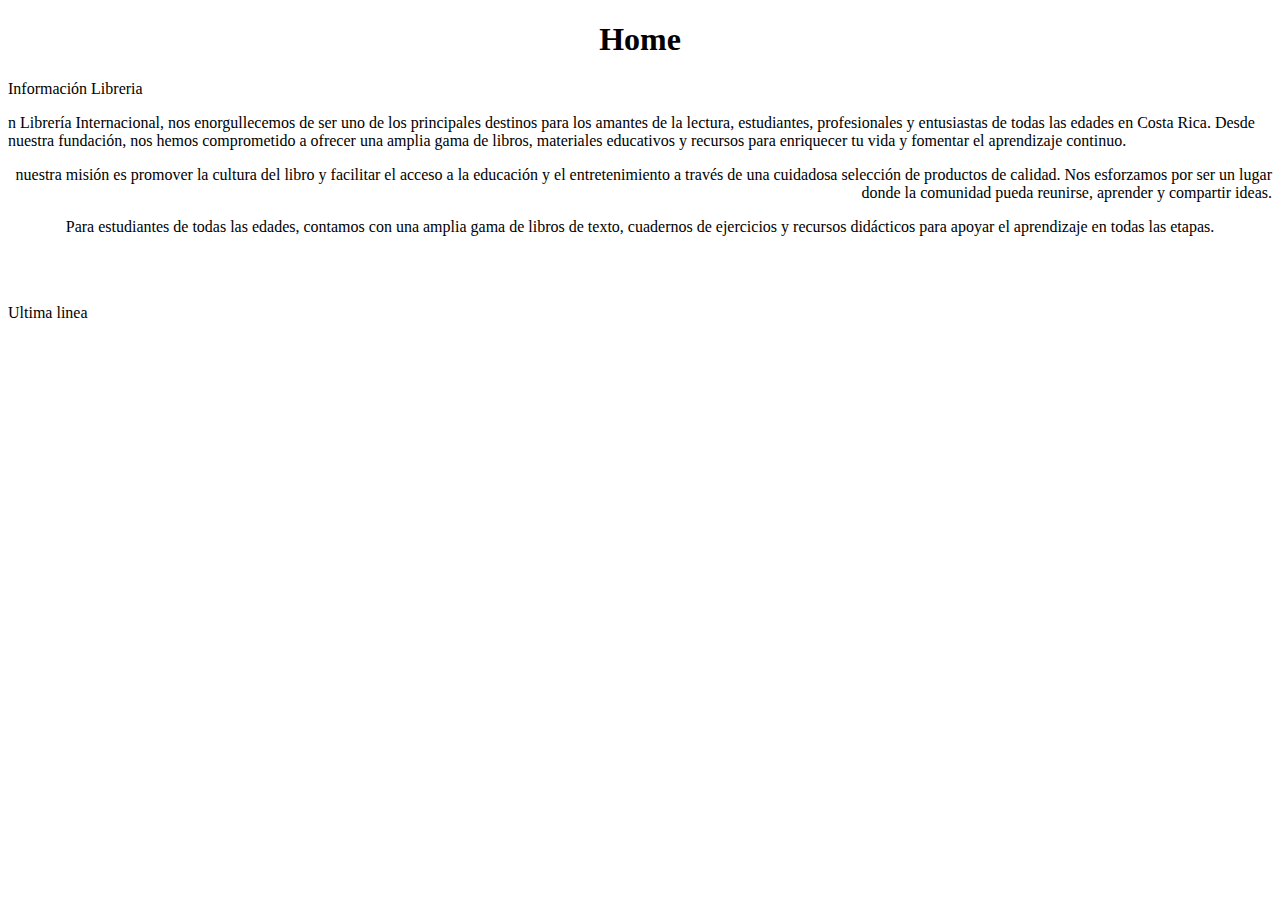
<file: EjercicioPractico1/src/main/resources/static/ejemplo1.html>
<!DOCTYPE html>

<html>
    <head>
        <title>Tienda en linea</title>
        <meta charset="UTF-8">
        <meta name="viewport" content="width=device-width, initial-scale=l.0">
    </head>
    <body>
        <div>
            <h1 style="text-align:center">Home</h1>
            <p>Información Libreria</p>
        </div>
        <p style="text-align:left">n Librería Internacional, nos enorgullecemos de ser uno de los principales destinos para los amantes de la lectura, estudiantes, profesionales y entusiastas de todas las edades en Costa Rica. Desde nuestra fundación, nos hemos comprometido a ofrecer una amplia gama de libros, materiales educativos y recursos para enriquecer tu vida y fomentar el aprendizaje continuo.</p>
        <p style="text-align:right">nuestra misión es promover la cultura del libro y facilitar el acceso a la educación y el entretenimiento a través de una cuidadosa selección de productos de calidad. Nos esforzamos por ser un lugar donde la comunidad pueda reunirse, aprender y compartir ideas.</p>
        <p style="text-align:center"> Para estudiantes de todas las edades, contamos con una amplia gama de libros de texto, cuadernos de ejercicios y recursos didácticos para apoyar el aprendizaje en todas las etapas.</p>
        
        <br>
        <br>
        <p>Ultima linea</p>
    </body>
</html>
</file>
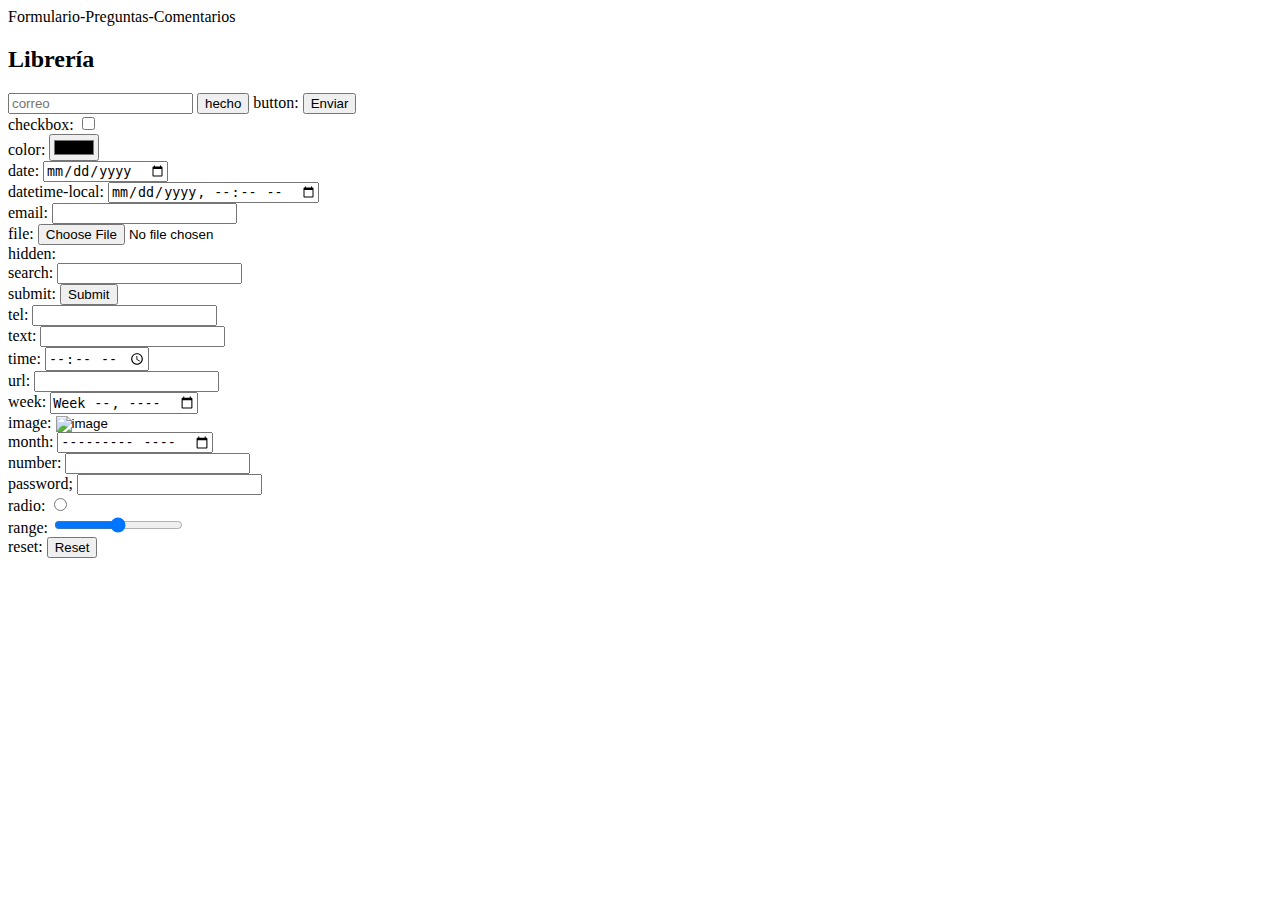
<file: EjercicioPractico1/src/main/resources/static/Formulario.html>
<!DOCTYPE html>

<html>
    <head>
        <title>Formularios</title>
        <meta charset="UTF-8">
        <meta name="viewport" content="width=device-width, initial-scale=1.0">
    </head>
    <body>
        <div>Formulario-Preguntas-Comentarios</div>
        <h2>Librería</h2>
        <form action="confirmacion.jsp">
            <input type="email" name="text" placeholder="correo">
            <input type="submit" value="hecho"  />
            <label>button: </label><input type="button" value="Enviar" id="button"><br>
            <label>checkbox: </label><input type="checkbox" name="checkbox"><br>
            <label>color: </label><input type="color" name="color"><br>
            <label>date: </label><input type="date" name="date"><br>
            <label>datetime-local: </label><input type="datetime-local" name="datetime-local"><br>
            <label>email: </label><input type="email" name="email" placeholder=""><br>
            <label>file: </label><input type="file" name="file"><br>
            <label>hidden: </label><input type="hidden" name="hidden"><br>
            <label>search: </label><input type="search" name="search" placeholder=""><br>
            <label>submit: </label><input type="submit" name="submit" ><br>
            <label>tel: </label><input type="tel" name="tel" placeholder=""><br>
            <label>text: </label><input type="text" name="text" placeholder=""><br>
            <label>time: </label><input type="time" name="time" ><br>
            <label>url: </label><input type="url" name="url" placeholder=""><br>
            <label>week: </label><input type="week" name="week"><br>
            <label>image: </label><input type="image" name="image" alt="image"><br>
            <label>month: </label><input type="month" name="month"><br>
            <label>number: </label><input type="number" name="number" placeholder=""><br>
            <label>password; </label><input type="password" name="password" placeholder=""><br>
            <label>radio: </label><input type="radio" name="radio"><br>
            <label>range: </label><input type="range" name="range" min="16" max="88"><br>
            <label>reset: </label><input type="reset" name="reset"><br>
        </form>


    </body>
</html>
</file>
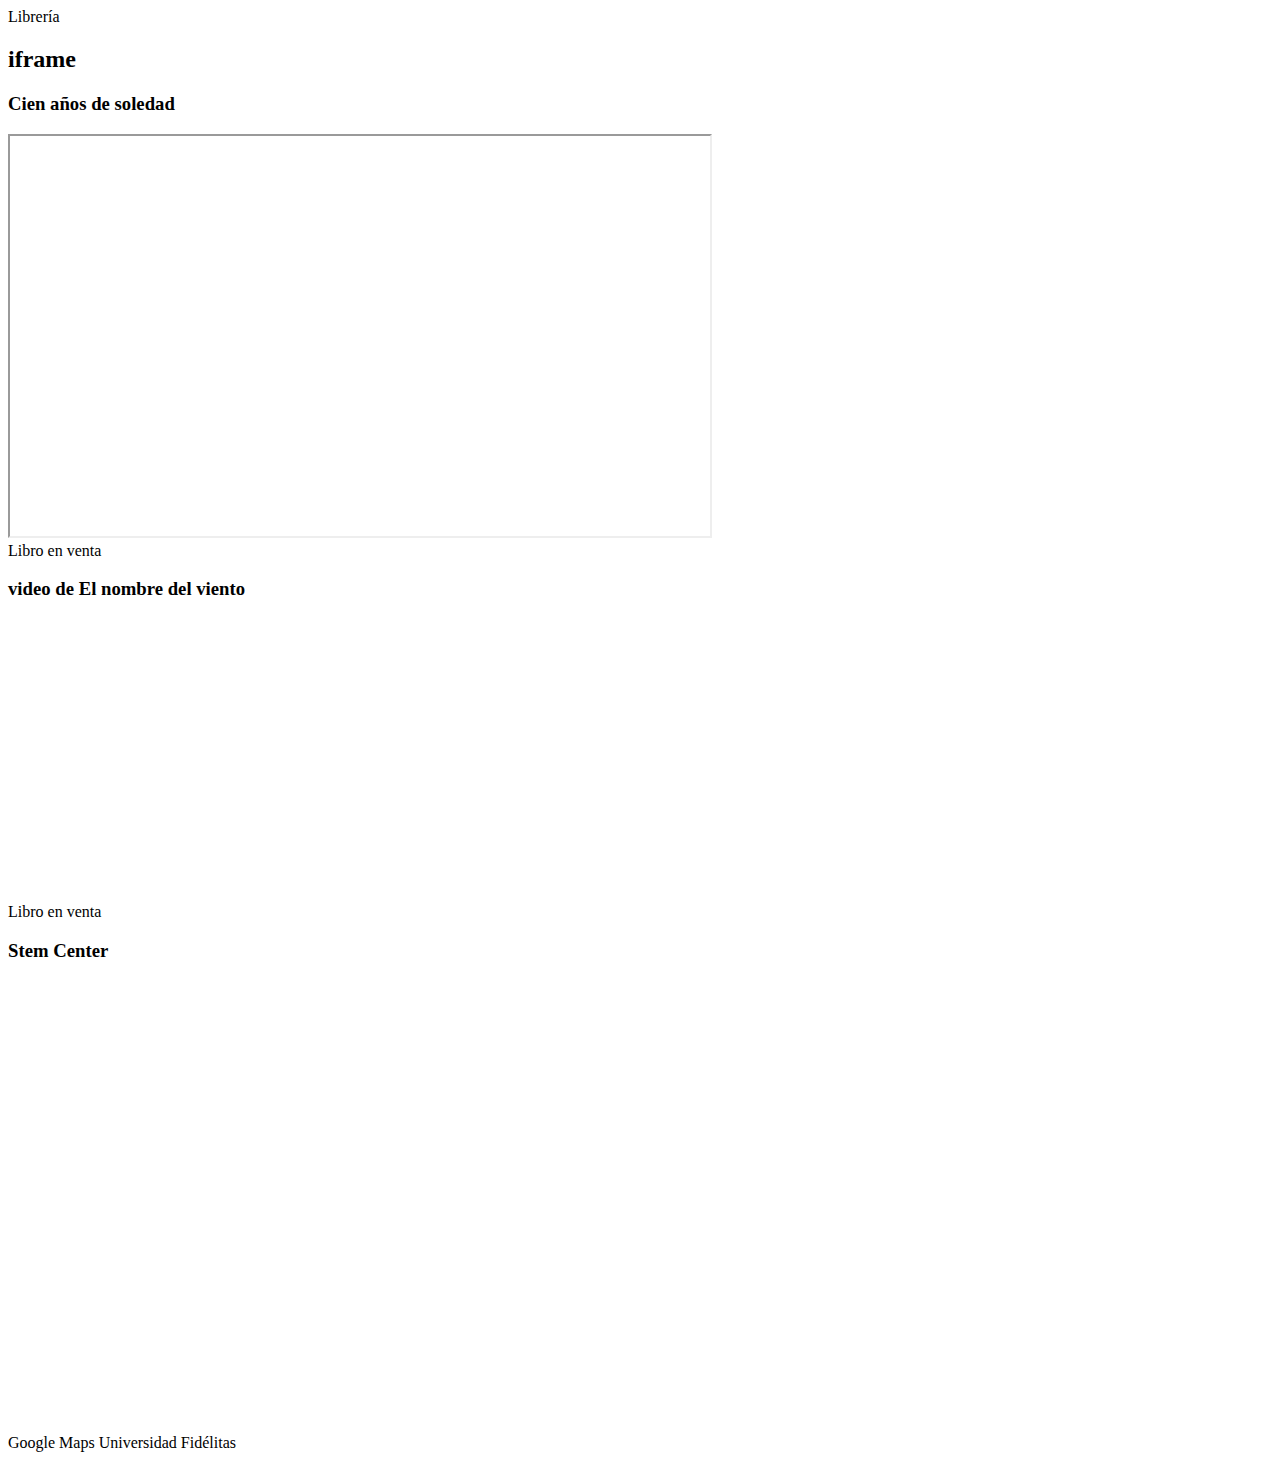
<file: EjercicioPractico1/src/main/resources/static/iFrame.html>
<!DOCTYPE html>

<html>
    <head>
        <title>Librería</title>
        <meta charset="UTF-8">
        <meta name="viewport" content="width=device-width, initial-scale=1.0">
    </head>
    <body>
        <div>Librería</div>
        <section id="contenido">
            <h2>iframe</h2>
            <article>
                <header><h3>Cien años de soledad</h3></header>
                <iframe src="https://es.wikipedia.org/wiki/Cien_a%C3%B1os_de_soledad" width="700" height="400">
                </iframe>
                <footer>Libro en venta</footer>
            </article>
            <article>
                <header><h3>video de El nombre del viento</h3></header>
                <iframe width="500" height="280"
                        src="https://www.youtube.com/watch?v=CNr3A4kGPzs"
                        title="Youtuber"
                        frameborder="O"
                        allow="accelerometer; autoplay; clipboazd-vrite; enczypted-media; gyroscope; picture-in-picture"
                        allowfullscreen>
                </iframe>
                <footer>Libro en  venta</footer>
            </article>
            <article>
                <header><h3>Stem Center</h3></header>
                <iframe
                    src="https://maps.app.goo.gl/juWK153nGybUCMSbA"
                    width="600"
                    height="450"
                    style="border:0;" allowfullscreen=""></iframe>
                <footer>Google Maps Universidad Fidélitas</footer>
            </article>
        </section>
    </body>
</html>
</file>
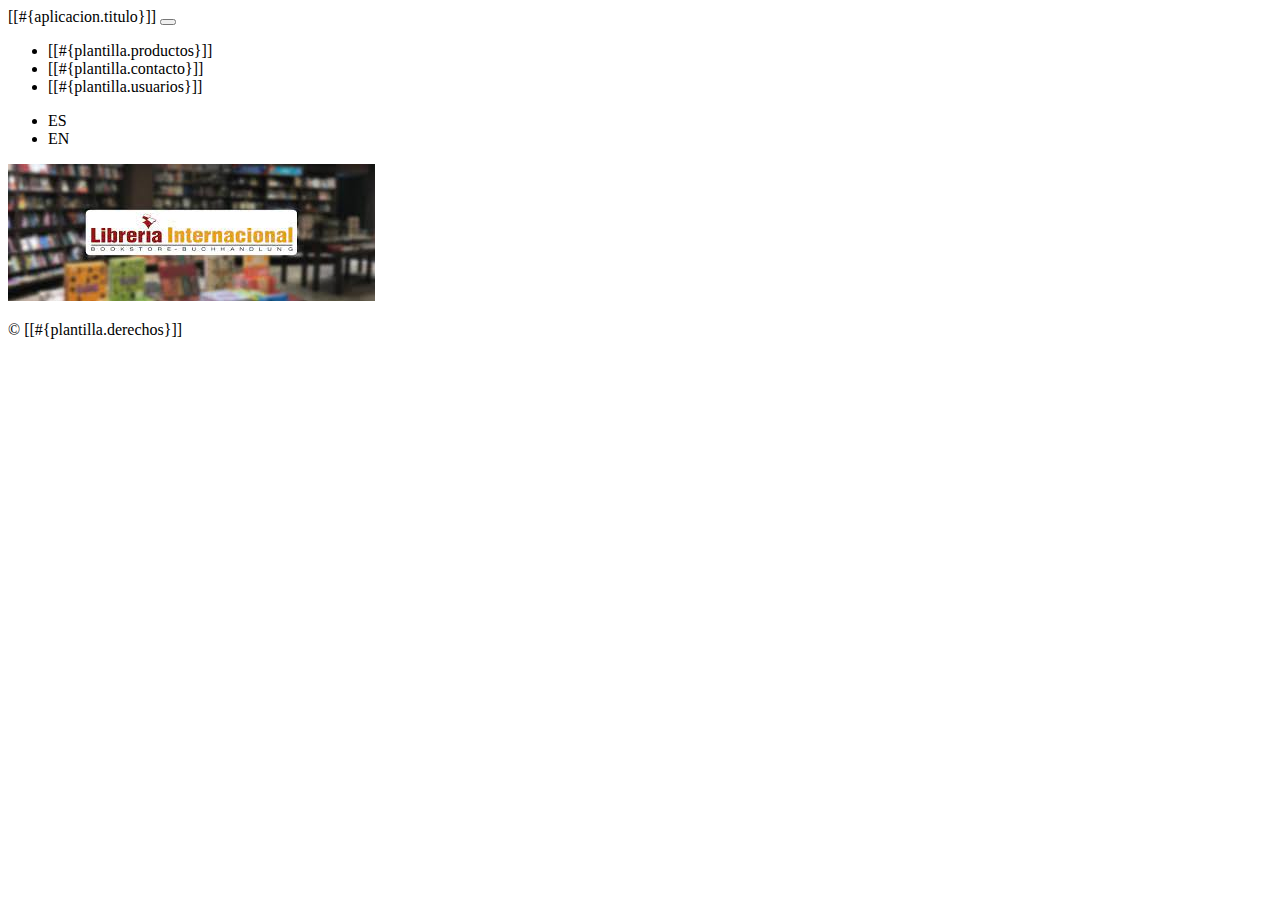
<file: EjercicioPractico1/src/main/resources/templates/layout/Plantilla.html>
<!DOCTYPE html>
<html xmlns="http://www.w3.org/1999/xhtml"
      xmlns:th="http://www.thymeleaf.org">
    <head th:fragment="head">
        <title>[[#{aplicacion.titulo}]]</title>
        <meta charset="UTF-8"/>
        <link th:href="@{/webjars/bootstrap/css/bootstrap.min.css}" rel="stylesheet"/>
        <link th:href="@{/webjars/font-awesome/css/all.css}" rel="stylesheet"/>
        <script th:src="@{/webjars/jquery/jquery.min.js}"></script>
        <script th:src="@{/webjars/popper.js/umd/popper.min.js}"></script>
        <script th:src="@{/webjars/bootstrap/js/bootstrap.min.js}"></script>        
    </head>
    <body>
        <header th:fragment="header" class="header">
            <nav class="navbar navbar-expand-sm navbar-dark bg-dark p-0">
                <div class="container">
                    <a th:href="@{/}" class="navbar-brand">[[#{aplicacion.titulo}]]</a>
                    <button class="navbar-toggler" data-bs-toggle="collapse" data-bs-target="#navbarCollapse">
                        <span class="navbar-toggler-icon"></span>
                    </button>
                    <div class="collapse navbar-collapse justify-content-between" id="navbarCollapse">
                        <ul class="navbar-nav">
                            <li class="nav-item px-2"><a class="nav-menu-link nav-link" th:href="@{/libro/listado}">[[#{plantilla.productos}]]</a></li>
                            <li class="nav-item px-2"><a class="nav-menu-link nav-link" th:href="@{/producto/listado}">[[#{plantilla.contacto}]]</a></li>
                            <li class="nav-item px-2"><a class="nav-menu-link nav-link" th:href="@{/usuario/listado}">[[#{plantilla.usuarios}]]</a></li>
                        </ul>
                        <div class="col-md-3">
                            <ul class="navbar-nav">                                
                                <li class="nav-item px-2"><a class="nav-link" th:href="@{/(lang=es)}">ES</a></li>
                                <li class="nav-item px-2"><a class="nav-link" th:href="@{/(lang=en)}">EN</a></li>
                            </ul>
                        </div>
                    </div>
                </div>
            </nav>

        </header>
        <section th:fragment="section">
            <div class="ratio ratio-16x9">
                <img src="[data-uri]" title="Portada" style="width: 300 px; height: 300 px;"></img>
            </div>
        </section>
        <footer th:fragment="footer" class="bg-info text-white mt-5 p-2">
            <div class="container">
                <div class="col">
                    <p class="lead text-center">
                        &COPY [[#{plantilla.derechos}]]
                    </p>
                </div>
            </div>
        </footer>
    </body>
</html>
</file>
